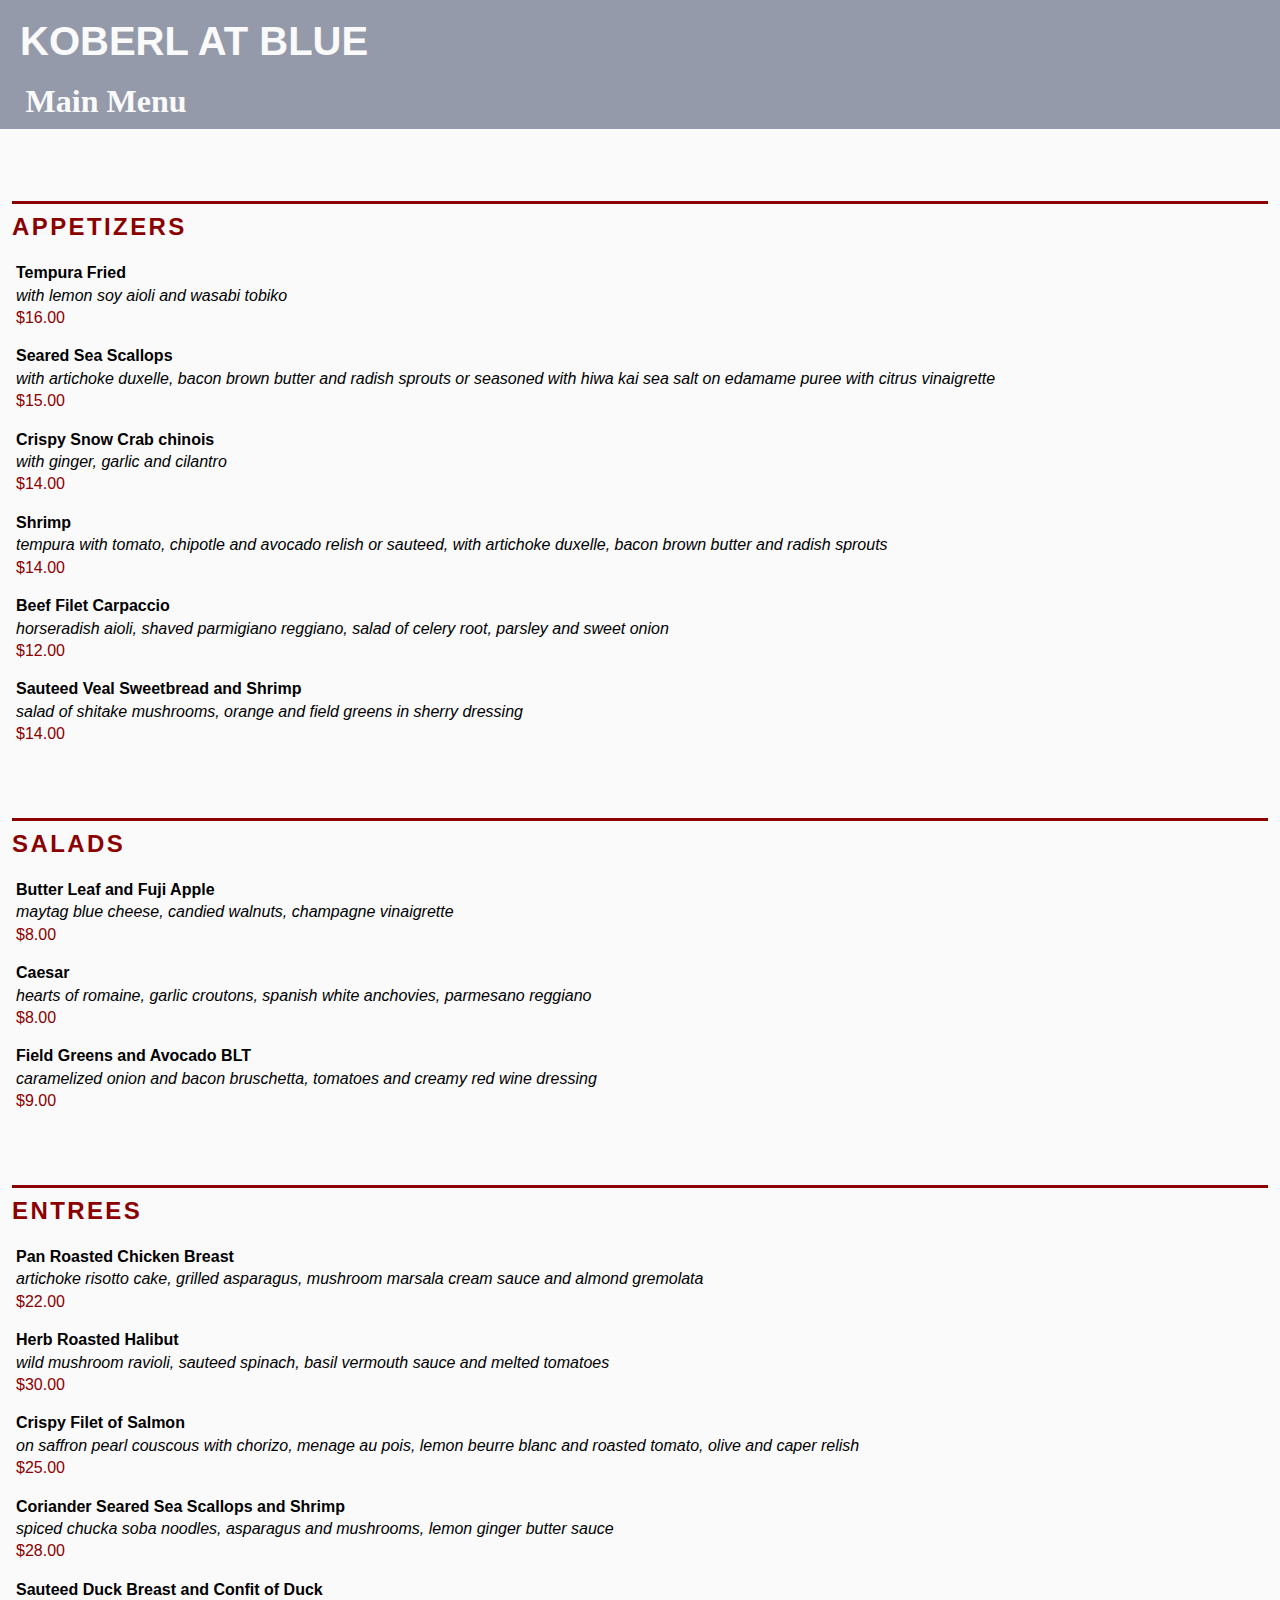
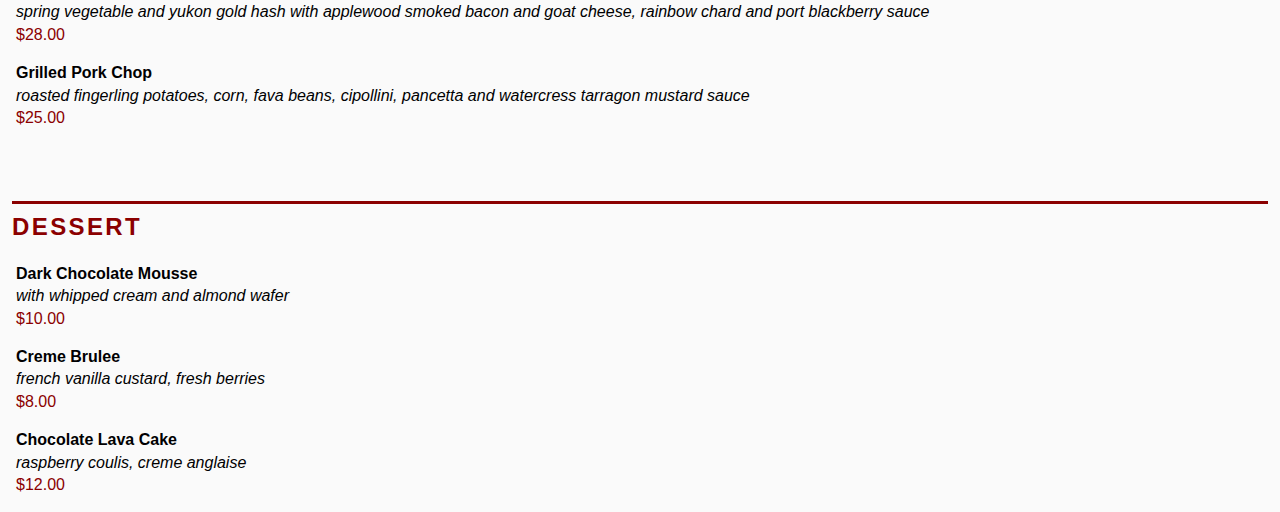
<file: index.html>
<!doctype html>  
<html lang="en">
   <head>
      <meta charset="UTF-8" />
      <meta name="viewport" content="width=device-width, initial-scale=1" />
      <meta http-equiv="Cache-Control" content="no-cache, no-store, must-revalidate" />
      <meta http-equiv="Pragma" content="no-cache" />
      <meta http-equiv="Expires" content="0" />
      <meta name="viewport" content="width=device-width, initial-scale=1.0">
      <link rel="stylesheet" type="text/css" href="style.css">
      <title>GRC 338:Restaurant Menu</title>
   </head>
   <body>
      <h1> Koberl at Blue</h1>
      <h2>Main Menu</h2>
      <h3>Appetizers</h3>
      <ul>
         <li>
            <h4>Tempura Fried</h4>
            <p class="description"> with lemon soy aioli and wasabi tobiko</p>
            <p class="price"> $16.00</p>
         </li>
         <li>
            <h4>Seared Sea Scallops</h4>
            <p class="description"> with artichoke duxelle, bacon brown butter and radish sprouts or seasoned with hiwa kai sea salt on edamame puree with citrus vinaigrette</p>
            <p class="price"> $15.00</p>
         </li>
         <li>
            <h4>Crispy Snow Crab chinois</h4>
            <p class="description"> with ginger, garlic and cilantro</p>
            <p class="price"> $14.00</p>
         </li>
         <li>
            <h4>Shrimp</h4>
            <p class="description"> tempura with tomato, chipotle and avocado relish or sauteed, with artichoke duxelle, bacon brown butter and radish sprouts</p>
            <p class="price"> $14.00</p>
         </li>
         <li>
            <h4>Beef Filet Carpaccio</h4>
            <p class="description"> horseradish aioli, shaved parmigiano reggiano, salad of celery root, parsley and sweet onion</p>
            <p class="price"> $12.00</p>
         </li>
         <li>
            <h4>Sauteed Veal Sweetbread and Shrimp</h4>
            <p class="description"> salad of shitake mushrooms, orange and field greens in sherry dressing</p>
            <p class="price"> $14.00</p>
         </li>
      </ul>
      <h3>Salads</h3>
      <ul>
         <li>
            <h4>Butter Leaf and Fuji Apple</h4>
            <p class="description"> maytag blue cheese, candied walnuts, champagne vinaigrette</p>
            <p class="price"> $8.00</p>
         </li>
         <li>
            <h4>Caesar</h4>
            <p class="description"> hearts of romaine, garlic croutons, spanish white anchovies, parmesano reggiano</p>
            <p class="price"> $8.00</p>
         </li>
         <li>
            <h4>Field Greens and Avocado BLT</h4>
            <p class="description"> caramelized onion and bacon bruschetta, tomatoes and creamy red wine dressing</p>
            <p class="price"> $9.00</p>
         </li>
      </ul>
      <h3>Entrees</h3>
      <ul>
         <li>
            <h4>Pan Roasted Chicken Breast</h4>
            <p class="description"> artichoke risotto cake, grilled asparagus, mushroom marsala cream sauce and almond gremolata</p>
            <p class="price"> $22.00</p>
         </li>
         <li>
            <h4>Herb Roasted Halibut</h4>
            <p class="description"> wild mushroom ravioli, sauteed spinach, basil vermouth sauce and melted tomatoes</p>
            <p class="price"> $30.00</p>
         </li>
         <li>
            <h4>Crispy Filet of Salmon</h4>
            <p class="description"> on saffron pearl couscous with chorizo, menage au pois, lemon beurre blanc and roasted tomato, olive and caper relish</p>
            <p class="price"> $25.00</p>
         </li>
         <li>
            <h4>Coriander Seared Sea Scallops and Shrimp</h4>
            <p class="description"> spiced chucka soba noodles, asparagus and mushrooms, lemon ginger butter sauce</p>
            <p class="price"> $28.00</p>
         </li>
         <li>
            <h4>Sauteed Duck Breast and Confit of Duck</h4>
            <p class="description"> spring vegetable and yukon gold hash with applewood smoked bacon and goat cheese, rainbow chard and port blackberry sauce </p>
            <p class="price"> $28.00</p>
         </li>
         <li>
            <h4>Grilled Pork Chop</h4>
            <p class="description"> roasted fingerling potatoes, corn, fava beans, cipollini, pancetta and watercress tarragon mustard sauce</p>
            <p class="price"> $25.00</p>
         </li>
      </ul>
      <h3>dessert</h3>
      <ul>
         <li>
            <h4>Dark Chocolate Mousse</h4>
            <p class="description"> with whipped cream and almond wafer</p>
            <p class="price"> $10.00</p>
         </li>
         <li>
            <h4>Creme Brulee</h4>
            <p class="description"> french vanilla custard, fresh berries</p>
            <p class="price"> $8.00</p>
         </li>
         <li>
            <h4>Chocolate Lava Cake</h4>
            <p class="description"> raspberry coulis, creme anglaise</p>
            <p class="price"> $12.00</p>
         </li>
      </ul>
   </body>
</html>
</file>
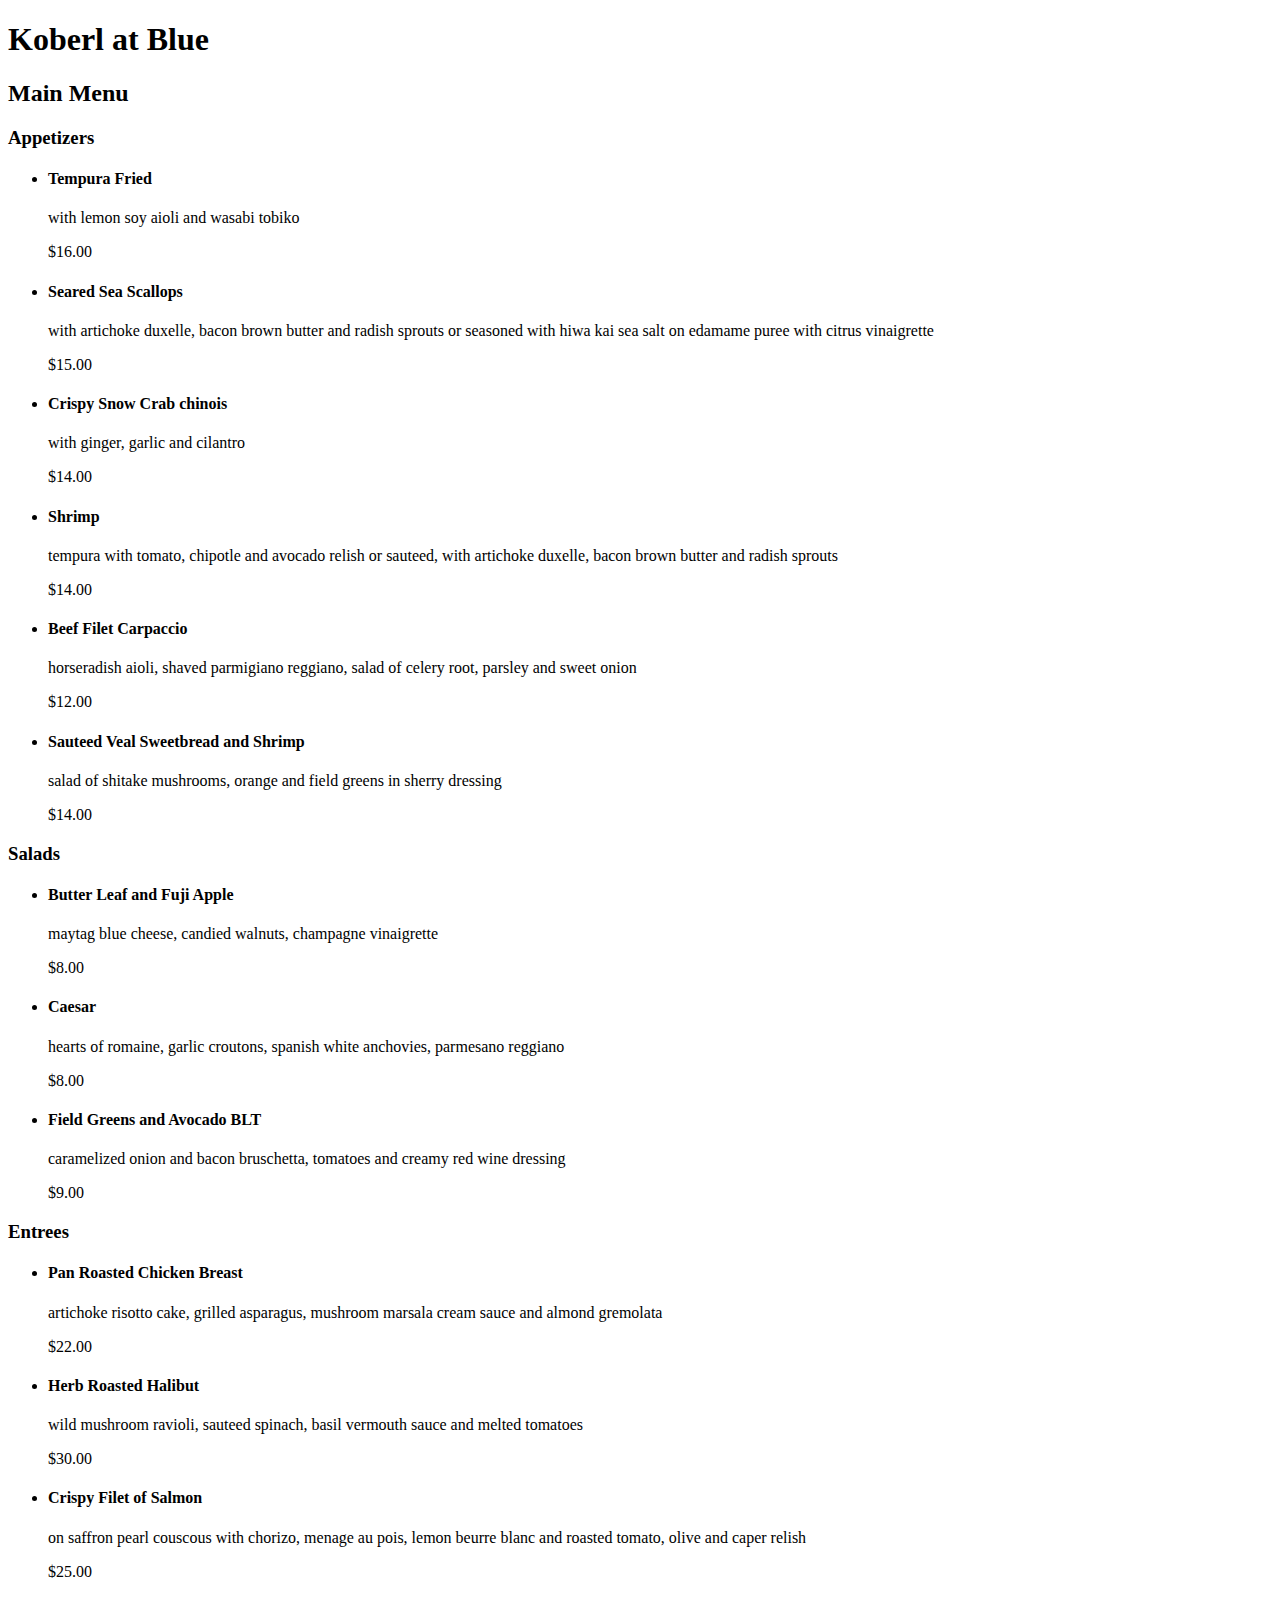
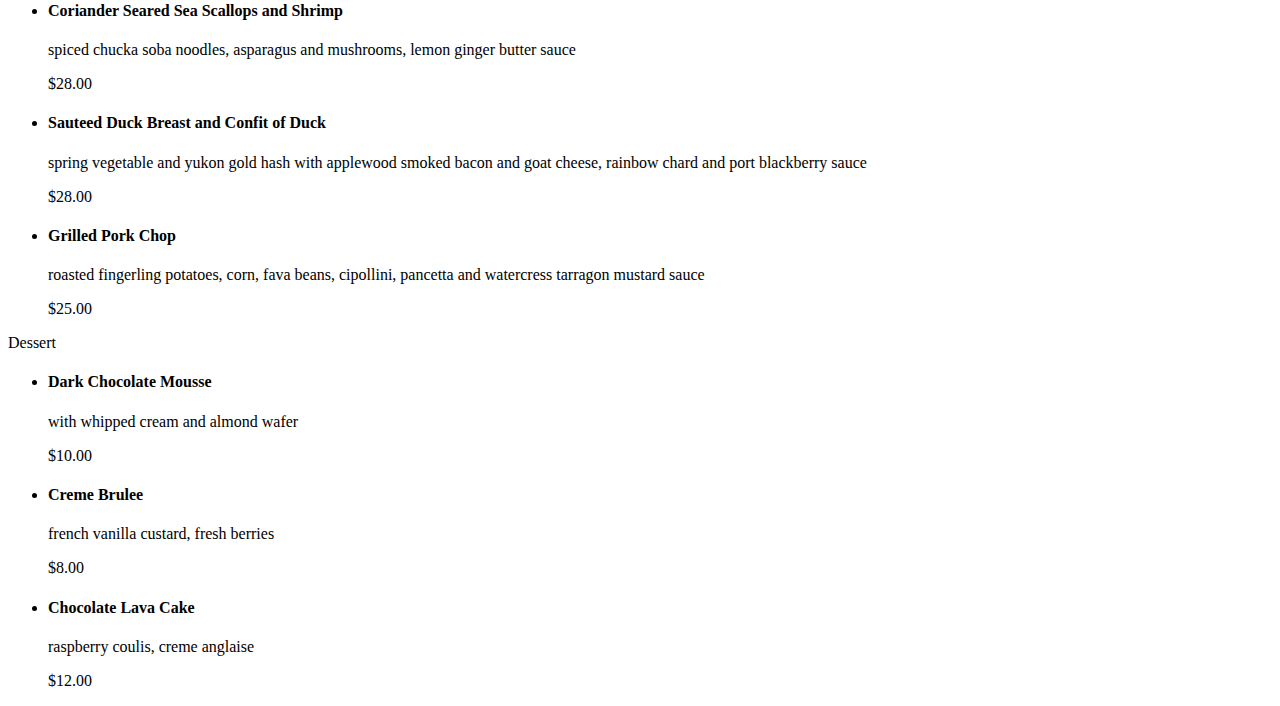
<file: grc338/restaurantmenu/index.html>
<!doctype html>  
<html lang="en">
   <head>
      <meta charset="UTF-8" />
      <meta name="viewport" content="width=device-width, initial-scale=1" />
      <meta http-equiv="Cache-Control" content="no-cache, no-store, must-revalidate" />
      <meta http-equiv="Pragma" content="no-cache" />
      <meta http-equiv="Expires" content="0" />
      <title>GRC 338:Restaurant Menu</title>
   </head>
   <body>
      <h1> Koberl at Blue</h1>
      <h2>Main Menu</h2>
      <h3>Appetizers</h3>
      <ul>
         <li>
            <h4>Tempura Fried</h4>
            <p>with lemon soy aioli and wasabi tobiko</p>
            <p>$16.00</p>
         </li>
         <li>
            <h4>Seared Sea Scallops</h4>
            <p>with artichoke duxelle, bacon brown butter and radish sprouts or seasoned with hiwa kai sea salt on edamame puree with citrus vinaigrette</p>
            <p>$15.00</p>
         </li>
         <li>
            <h4>Crispy Snow Crab chinois</h4>
            <p>with ginger, garlic and cilantro</p>
            <p>$14.00</p>
         </li>
         <li>
            <h4>Shrimp</h4>
            <p>tempura with tomato, chipotle and avocado relish or sauteed, with artichoke duxelle, bacon brown butter and radish sprouts</p>
            <p>$14.00</p>
         </li>
         <li>
            <h4>Beef Filet Carpaccio</h4>
            <p>horseradish aioli, shaved parmigiano reggiano, salad of celery root, parsley and sweet onion</p>
            <p>$12.00</p>
         </li>
         <li>
            <h4>Sauteed Veal Sweetbread and Shrimp</h4>
            <p>salad of shitake mushrooms, orange and field greens in sherry dressing</p>
            <p>$14.00</p>
         </li>
      </ul>
      <h3>Salads</h3>
      <ul>
         <li>
            <h4>Butter Leaf and Fuji Apple</h4>
            <p>maytag blue cheese, candied walnuts, champagne vinaigrette</p>
            <p>$8.00</p>
         </li>
         <li>
            <h4>Caesar</h4>
            <p>hearts of romaine, garlic croutons, spanish white anchovies, parmesano reggiano</p>
            <p>$8.00</p>
         </li>
         <li>
            <h4>Field Greens and Avocado BLT</h4>
            <p>caramelized onion and bacon bruschetta, tomatoes and creamy red wine dressing</p>
            <p>$9.00</p>
         </li>
      </ul>
      <h3>Entrees</h3>
      <ul>
         <li>
            <h4>Pan Roasted Chicken Breast</h4>
            <p>artichoke risotto cake, grilled asparagus, mushroom marsala cream sauce and almond gremolata</p>
            <p>$22.00</p>
         </li>
         <li>
            <h4>Herb Roasted Halibut</h4>
            <p>wild mushroom ravioli, sauteed spinach, basil vermouth sauce and melted tomatoes</p>
            <p>$30.00</p>
         </li>
         <li>
            <h4>Crispy Filet of Salmon</h4>
            <p>on saffron pearl couscous with chorizo, menage au pois, lemon beurre blanc and roasted tomato, olive and caper relish</p>
            <p>$25.00</p>
         </li>
         <li>
            <h4>Coriander Seared Sea Scallops and Shrimp</h4>
            <p>spiced chucka soba noodles, asparagus and mushrooms, lemon ginger butter sauce
            <p>
            <p>$28.00
            <p>
         </li>
         <li>
            <h4>Sauteed Duck Breast and Confit of Duck</h4>
            <p>spring vegetable and yukon gold hash with applewood smoked bacon and goat cheese, rainbow chard and port blackberry sauce
            <p>
            <p>$28.00
            <p>
         </li>
         <li>
            <h4>Grilled Pork Chop</h4>
            <p>roasted fingerling potatoes, corn, fava beans, cipollini, pancetta and watercress tarragon mustard sauce
            <p>
            <p>$25.00
            <p>
         </li>
      </ul>
      Dessert
      <ul>
         <li>
            <h4>Dark Chocolate Mousse</h4>
            <p>with whipped cream and almond wafer
            <p>
            <p>$10.00
            <p>
         </li>
         <li>
            <h4>Creme Brulee</h4>
            <p>french vanilla custard, fresh berries
            <p>
            <p>$8.00
            <p>
         </li>
         <li>
            <h4>Chocolate Lava Cake</h4>
            <p>raspberry coulis, creme anglaise
            <p>
            <p>$12.00
            <p>
         </li>
      </ul>
   </body>
</html>
</file>
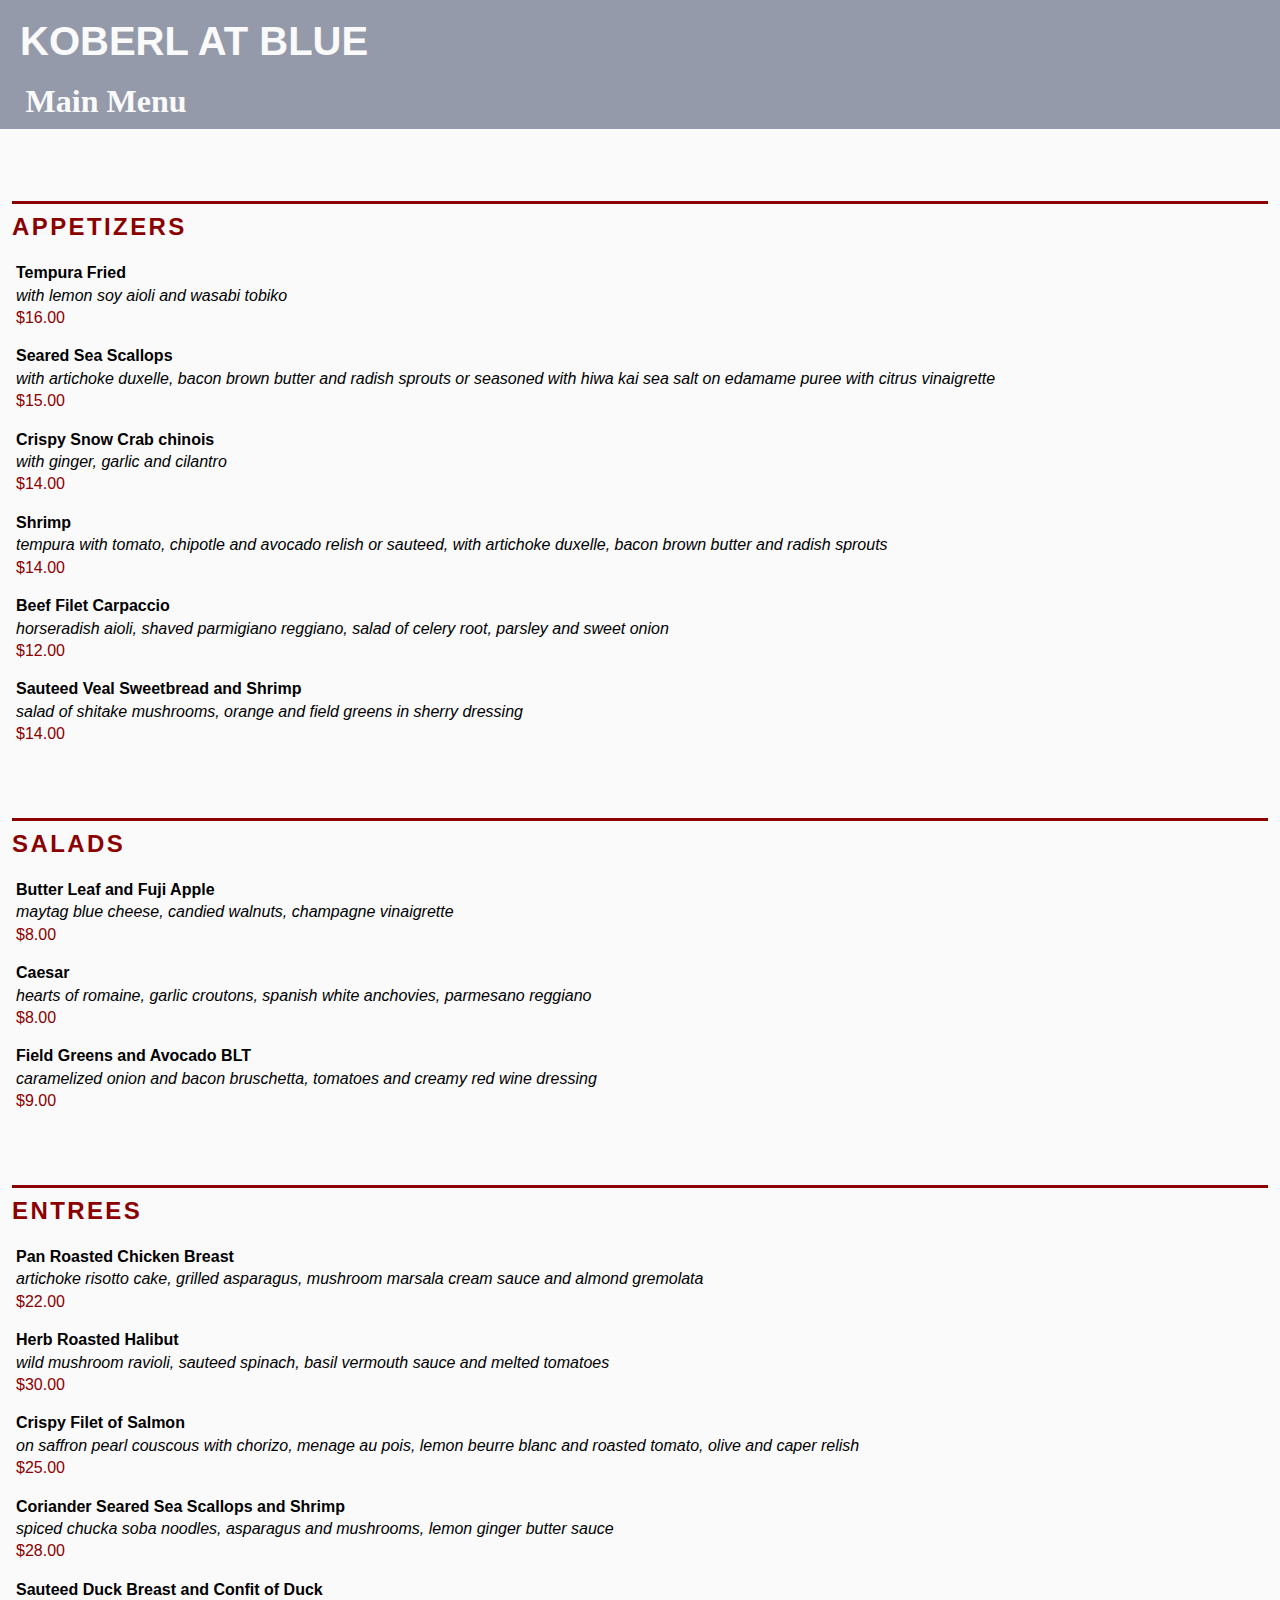
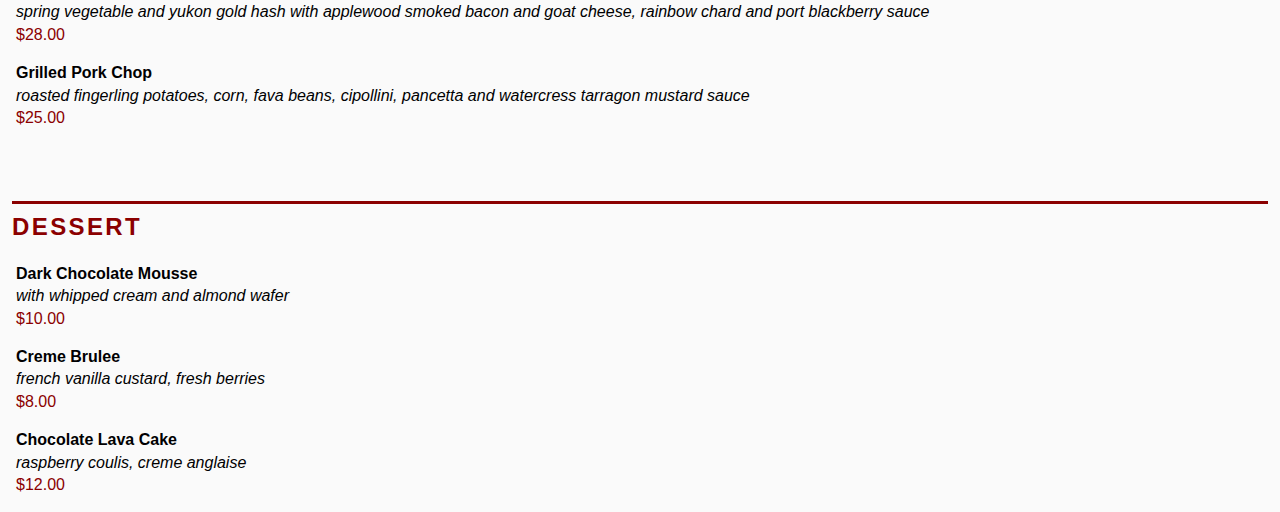
<file: grc338/restaurantmenucss/index.html>
<!doctype html>  
<html lang="en">
   <head>
      <meta charset="UTF-8" />
      <meta name="viewport" content="width=device-width, initial-scale=1" />
      <meta http-equiv="Cache-Control" content="no-cache, no-store, must-revalidate" />
      <meta http-equiv="Pragma" content="no-cache" />
      <meta http-equiv="Expires" content="0" />
      <meta name="viewport" content="width=device-width, initial-scale=1.0">  
      <link rel="stylesheet" type="text/css" href="style.css"> 
      <title>GRC 338:Restaurant Menu</title>
   </head>
   <body>
      <h1> Koberl at Blue</h1>
      <h2>Main Menu</h2>
      <h3>Appetizers</h3>
      <ul>
         <li>
            <h4>Tempura Fried</h4>
            <p class="description"> with lemon soy aioli and wasabi tobiko</p>
            <p class="price"> $16.00</p>
         </li>
         <li>
            <h4>Seared Sea Scallops</h4>
            <p class="description"> with artichoke duxelle, bacon brown butter and radish sprouts or seasoned with hiwa kai sea salt on edamame puree with citrus vinaigrette</p>
            <p class="price"> $15.00</p>
         </li>
         <li>
            <h4>Crispy Snow Crab chinois</h4>
            <p class="description"> with ginger, garlic and cilantro</p>
            <p class="price"> $14.00</p>
         </li>
         <li>
            <h4>Shrimp</h4>
            <p class="description"> tempura with tomato, chipotle and avocado relish or sauteed, with artichoke duxelle, bacon brown butter and radish sprouts</p>
            <p class="price"> $14.00</p>
         </li>
         <li>
            <h4>Beef Filet Carpaccio</h4>
            <p class="description"> horseradish aioli, shaved parmigiano reggiano, salad of celery root, parsley and sweet onion</p>
            <p class="price"> $12.00</p>
         </li>
         <li>
            <h4>Sauteed Veal Sweetbread and Shrimp</h4>
            <p class="description"> salad of shitake mushrooms, orange and field greens in sherry dressing</p>
            <p class="price"> $14.00</p>
         </li>
      </ul>
      <h3>Salads</h3>
      <ul>
         <li>
            <h4>Butter Leaf and Fuji Apple</h4>
            <p class="description"> maytag blue cheese, candied walnuts, champagne vinaigrette</p>
            <p class="price"> $8.00</p>
         </li>
         <li>
            <h4>Caesar</h4>
            <p class="description"> hearts of romaine, garlic croutons, spanish white anchovies, parmesano reggiano</p>
            <p class="price"> $8.00</p>
         </li>
         <li>
            <h4>Field Greens and Avocado BLT</h4>
            <p class="description"> caramelized onion and bacon bruschetta, tomatoes and creamy red wine dressing</p>
            <p class="price"> $9.00</p>
         </li>
      </ul>
      <h3>Entrees</h3>
      <ul>
         <li>
            <h4>Pan Roasted Chicken Breast</h4>
            <p class="description"> artichoke risotto cake, grilled asparagus, mushroom marsala cream sauce and almond gremolata</p>
            <p class="price"> $22.00</p>
         </li>
         <li>
            <h4>Herb Roasted Halibut</h4>
            <p class="description"> wild mushroom ravioli, sauteed spinach, basil vermouth sauce and melted tomatoes</p>
            <p class="price"> $30.00</p>
         </li>
         <li>
            <h4>Crispy Filet of Salmon</h4>
            <p class="description"> on saffron pearl couscous with chorizo, menage au pois, lemon beurre blanc and roasted tomato, olive and caper relish</p>
            <p class="price"> $25.00</p>
         </li>
         <li>
            <h4>Coriander Seared Sea Scallops and Shrimp</h4>
            <p class="description"> spiced chucka soba noodles, asparagus and mushrooms, lemon ginger butter sauce</p>
            <p class="price"> $28.00</p>
         </li>
         <li>
            <h4>Sauteed Duck Breast and Confit of Duck</h4>
            <p class="description"> spring vegetable and yukon gold hash with applewood smoked bacon and goat cheese, rainbow chard and port blackberry sauce </p>
            <p class="price"> $28.00</p>
         </li>
         <li>
            <h4>Grilled Pork Chop</h4>
            <p class="description"> roasted fingerling potatoes, corn, fava beans, cipollini, pancetta and watercress tarragon mustard sauce</p>
            <p class="price"> $25.00</p>
         </li>
      </ul>
      <h3>dessert</h3>
      <ul>
         <li>
            <h4>Dark Chocolate Mousse</h4>
            <p class="description"> with whipped cream and almond wafer</p>
            <p class="price"> $10.00</p>
         </li>
         <li>
            <h4>Creme Brulee</h4>
            <p class="description"> french vanilla custard, fresh berries</p>
            <p class="price"> $8.00</p>
         </li>
         <li>
            <h4>Chocolate Lava Cake</h4>
            <p class="description"> raspberry coulis, creme anglaise</p>
            <p class="price"> $12.00</p>
         </li>
      </ul>
   </body>
</html>
</file>
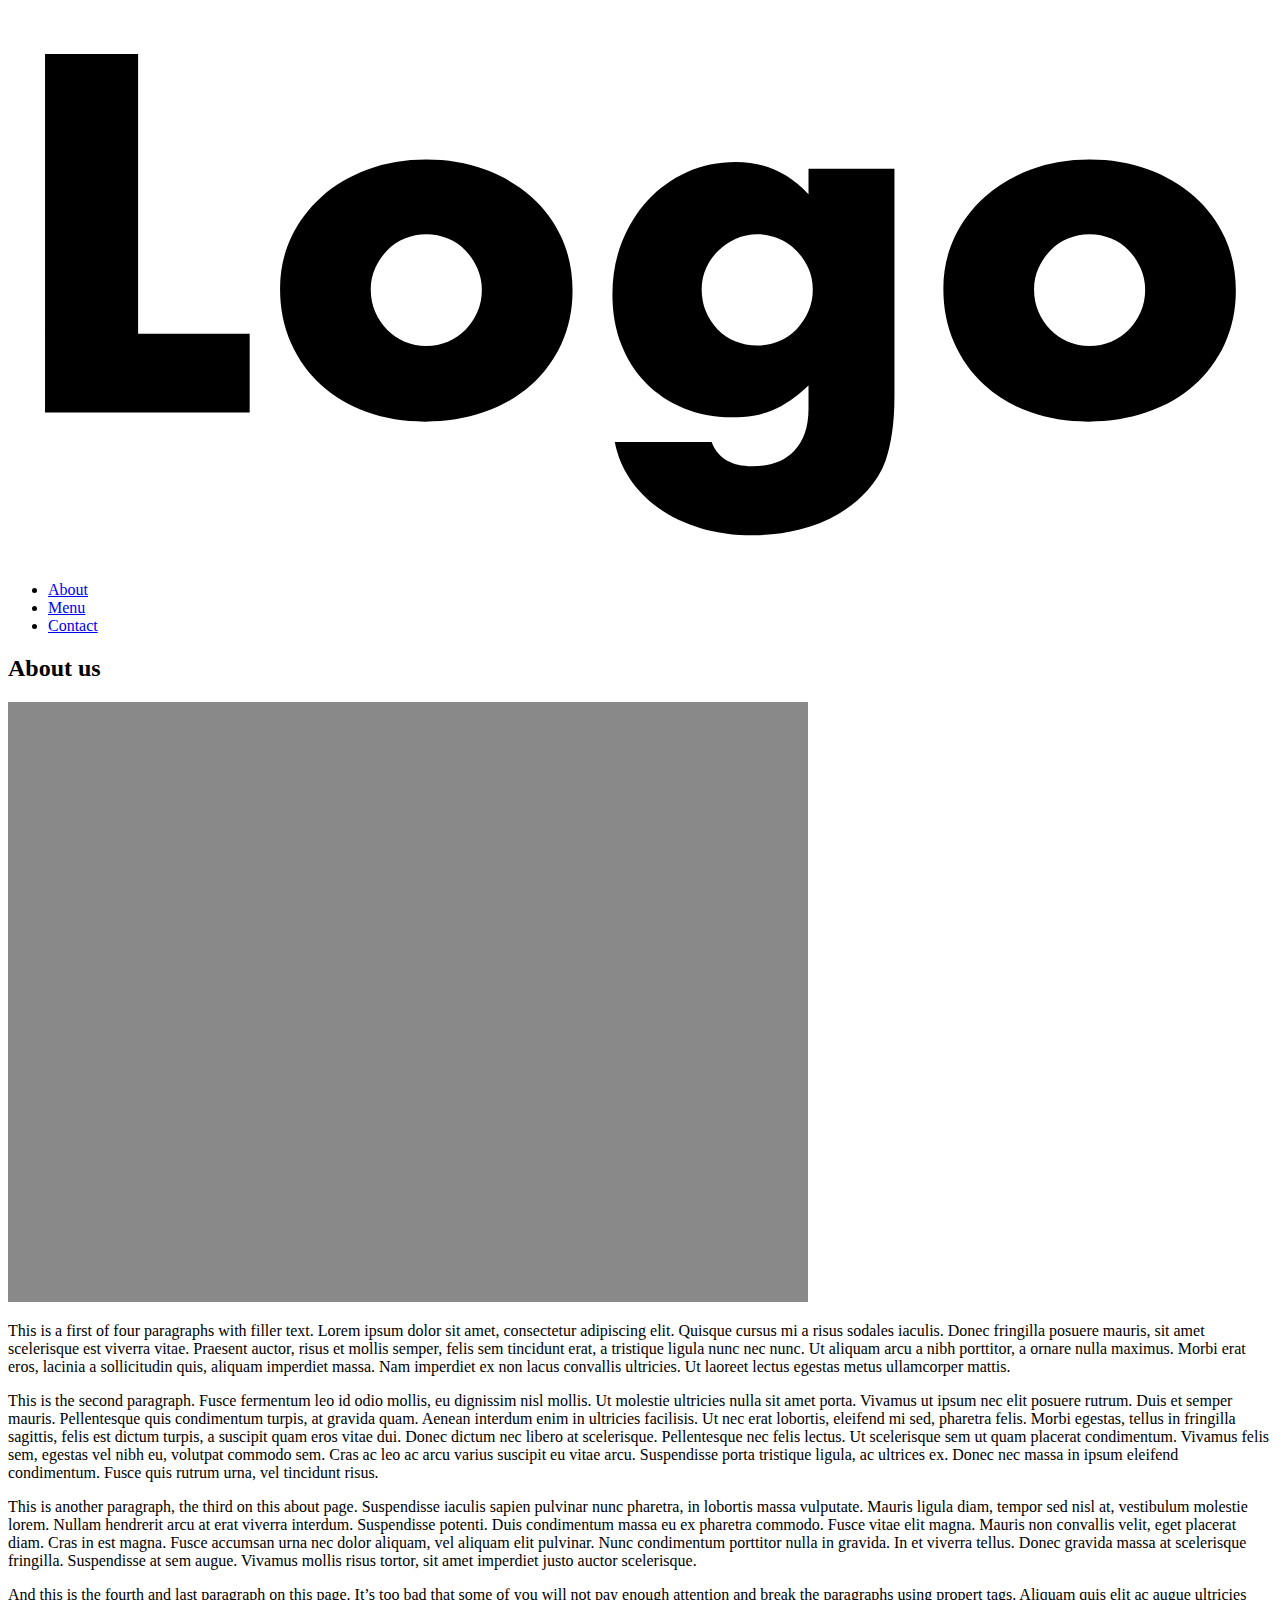
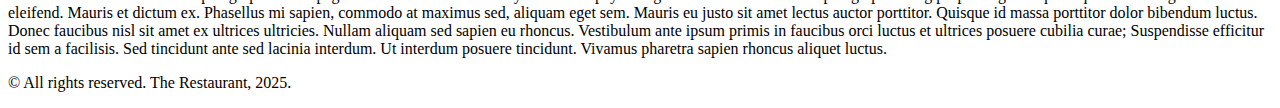
<file: grc338/website-content-hierarchy/about.html>
<!doctype html>  
<html lang="en">
   <head>
      <meta charset="UTF-8">
      <meta name="viewport" content="width=device-width, initial-scale=1">
      <meta http-equiv="Cache-Control" content="no-cache, no-store, must-revalidate" />
      <meta http-equiv="Pragma" content="no-cache" />
      <meta http-equiv="Expires" content="0" />
      <title>Untitled Document</title>
   </head>
   <body>
      <header>
         <h1><a href="index.html"><img src="logo.svg" alt="logo"></a></h1>
         <nav>
            <ul>
               <li><a href="about.html">About</a></li>
               <li><a href="menu.html">Menu</a></li>
               <li><a href="contact.html">Contact</a></li>
            </ul>
         </nav>
      </header>
      <h2>About us </h2>
      <img src="placeholder.jpg" alt="">
      <p>
         This is a first of four paragraphs with filler text. Lorem ipsum dolor sit amet, consectetur adipiscing elit. Quisque cursus mi a risus sodales iaculis. Donec fringilla posuere mauris, sit amet scelerisque est viverra vitae. Praesent auctor, risus et mollis semper, felis sem tincidunt erat, a tristique ligula nunc nec nunc. Ut aliquam arcu a nibh porttitor, a ornare nulla maximus. Morbi erat eros, lacinia a sollicitudin quis, aliquam imperdiet massa. Nam imperdiet ex non lacus convallis ultricies. Ut laoreet lectus egestas metus ullamcorper mattis.
      </p>
      <p>
         This is the second paragraph. Fusce fermentum leo id odio mollis, eu dignissim nisl mollis. Ut molestie ultricies nulla sit amet porta. Vivamus ut ipsum nec elit posuere rutrum. Duis et semper mauris. Pellentesque quis condimentum turpis, at gravida quam. Aenean interdum enim in ultricies facilisis. Ut nec erat lobortis, eleifend mi sed, pharetra felis. Morbi egestas, tellus in fringilla sagittis, felis est dictum turpis, a suscipit quam eros vitae dui. Donec dictum nec libero at scelerisque. Pellentesque nec felis lectus. Ut scelerisque sem ut quam placerat condimentum. Vivamus felis sem, egestas vel nibh eu, volutpat commodo sem. Cras ac leo ac arcu varius suscipit eu vitae arcu. Suspendisse porta tristique ligula, ac ultrices ex. Donec nec massa in ipsum eleifend condimentum. Fusce quis rutrum urna, vel tincidunt risus.
      </p>
      <p>
         This is another paragraph, the third on this about page. Suspendisse iaculis sapien pulvinar nunc pharetra, in lobortis massa vulputate. Mauris ligula diam, tempor sed nisl at, vestibulum molestie lorem. Nullam hendrerit arcu at erat viverra interdum. Suspendisse potenti. Duis condimentum massa eu ex pharetra commodo. Fusce vitae elit magna. Mauris non convallis velit, eget placerat diam. Cras in est magna. Fusce accumsan urna nec dolor aliquam, vel aliquam elit pulvinar. Nunc condimentum porttitor nulla in gravida. In et viverra tellus. Donec gravida massa at scelerisque fringilla. Suspendisse at sem augue. Vivamus mollis risus tortor, sit amet imperdiet justo auctor scelerisque.
      </p>
      <p>
         And this is the fourth and last paragraph on this page. It’s too bad that some of you will not pay enough attention and break the paragraphs using propert tags. Aliquam quis elit ac augue ultricies eleifend. Mauris et dictum ex. Phasellus mi sapien, commodo at maximus sed, aliquam eget sem. Mauris eu justo sit amet lectus auctor porttitor. Quisque id massa porttitor dolor bibendum luctus. Donec faucibus nisl sit amet ex ultrices ultricies. Nullam aliquam sed sapien eu rhoncus. Vestibulum ante ipsum primis in faucibus orci luctus et ultrices posuere cubilia curae; Suspendisse efficitur id sem a facilisis. Sed tincidunt ante sed lacinia interdum. Ut interdum posuere tincidunt. Vivamus pharetra sapien rhoncus aliquet luctus.
      </p>
      <footer>
         <p>© All rights reserved. The Restaurant, 2025.</p>
      </footer>
   </body>
</html>
</file>
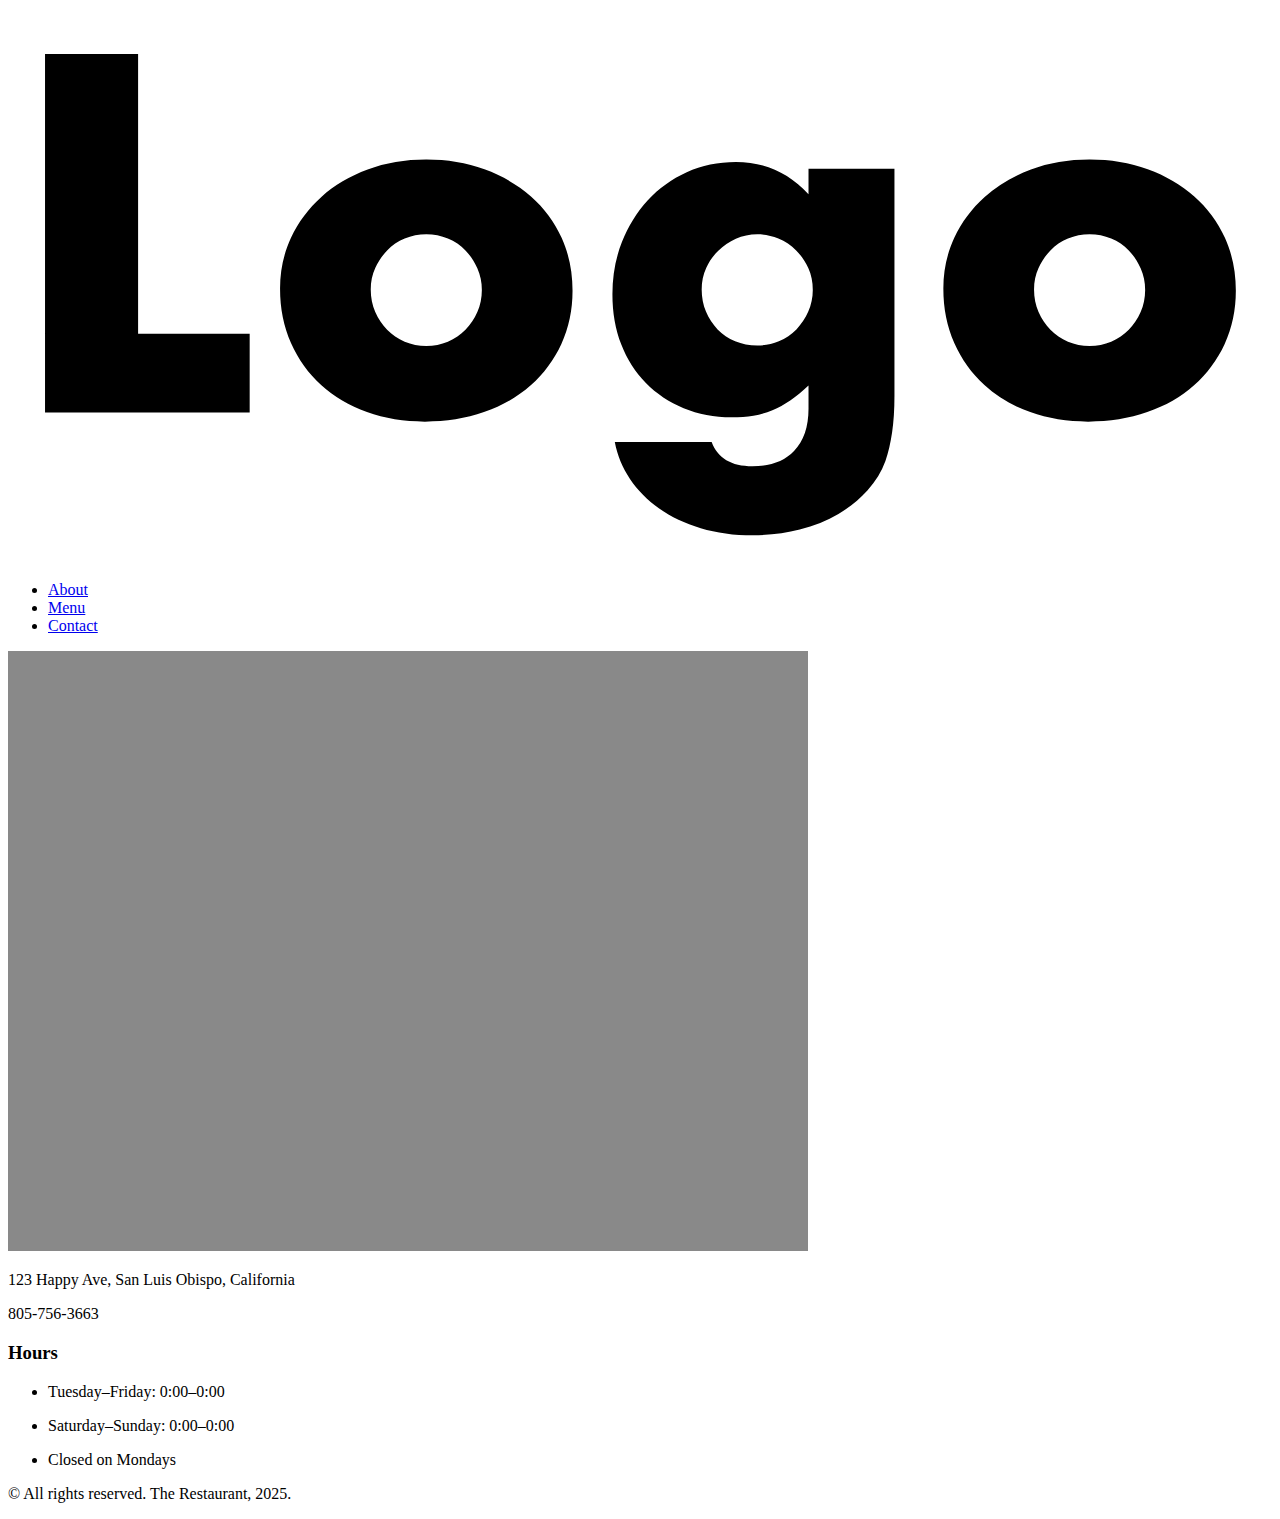
<file: grc338/website-content-hierarchy/contact.html>
<!doctype html>  
<html lang="en">
   <head>
      <meta charset="UTF-8">
      <meta name="viewport" content="width=device-width, initial-scale=1">
      <meta http-equiv="Cache-Control" content="no-cache, no-store, must-revalidate" />
      <meta http-equiv="Pragma" content="no-cache" />
      <meta http-equiv="Expires" content="0" />
      <title>Untitled Document</title>
   </head>
   <body>
      <header>
         <h1><a href="index.html"><img src="logo.svg" alt="logo"></a></h1>
         <nav>
            <ul>
               <li><a href="about.html">About</a></li>
               <li><a href="menu.html">Menu</a></li>
               <li><a href="contact.html">Contact</a></li>
            </ul>
         </nav>
      </header>
      <img src="placeholder.jpg" alt="">
      <p>123 Happy Ave, San Luis Obispo, California</p>
      <p>805-756-3663</p>
      <h3>Hours</h3>
      <ul>
         <li>
            <p>Tuesday–Friday: 0:00–0:00</p>
         </li>
         <li>
            <p>Saturday–Sunday: 0:00–0:00</p>
         </li>
         <li>
            <p>Closed on Mondays</p>
         </li>
      </ul>
      <footer>
         <p>© All rights reserved. The Restaurant, 2025.</p>
      </footer>
   </body>
</html>
</file>
<file: style.css>
-Formatted HTML-
 
/*CSS document*/
html, body, div, applet, object, iframe, h1, h2, h3, h4, h5, h6, p, blockquote, pre, a, abbr, acronym, address, big, cite, code, del, dfn, em, img, ins, kbd, q, s, samp, small, strike, strong, sub, sup, tt, var, b, u, i, center, dl, dt, dd, ol, ul, li, fieldset, form, label, legend, table, caption, tbody, tfoot, thead, tr, th, td, article, aside, canvas, details, embed, figure, figcaption, footer, header, hgroup, menu, nav, output, ruby, section, summary, time, mark, audio, video {margin: 0; padding: 0; border: 0; font-size: 100%; font: inherit;}
img {
width: 100%;
display: block;
}
body {
background-color: rgb(250, 250, 250); /* Not totally white. */
color:rgb(0, 0, 1);  /* Not totally black. */
line-height: 140%; 	/* A little extra leading. */
font-family: sans-serif;
}
h1 {
background-color: rgb(149, 154, 171);
color:rgb(250, 250, 250); /* Same as body background. */
font-size: 2.5em;
padding:.75em .5em .75em; /* You want three values. */
font-weight: bold;
text-transform: uppercase;
}
h2 {
background-color:rgb(149, 154, 171);
color:rgb(250, 250, 250);
font-size: 2em;
padding:.25em .8em .5em;
font-family: serif;
font-weight: bold;
}
h3 {
margin: 3em .5em 1em; /*Three values again. You got the idea.*/
padding-top: .5em;
font-size: 1.5em;
color: rgb(139, 0, 0);
font-weight: bold;
text-transform: uppercase;
letter-spacing: 0.1em; /*Just an extra tracking for bold uppercase letters. Try 0.1em */
border-top: .15em solid rgb(139, 0, 0);
}
h4 {
font-weight: bold;
}
p.description {
font-style:italic;
}
p.price {
color: rgb(139, 0, 0);
}
ul {
margin: 1em .5em 1em;
}
li { 
margin: 1em .5em;
list-style-type:none;
}
</file>
<file: grc338/restaurantmenucss/style.css>
/*CSS document*/
html, body, div, applet, object, iframe, h1, h2, h3, h4, h5, h6, p, blockquote, pre, a, abbr, acronym, address, big, cite, code, del, dfn, em, img, ins, kbd, q, s, samp, small, strike, strong, sub, sup, tt, var, b, u, i, center, dl, dt, dd, ol, ul, li, fieldset, form, label, legend, table, caption, tbody, tfoot, thead, tr, th, td, article, aside, canvas, details, embed, figure, figcaption, footer, header, hgroup, menu, nav, output, ruby, section, summary, time, mark, audio, video {margin: 0; padding: 0; border: 0; font-size: 100%; font: inherit;}
img {
width: 100%;
display: block;
}
body {
background-color: rgb(250, 250, 250); /* Not totally white. */
color:rgb(0, 0, 1);  /* Not totally black. */
line-height: 140%; 	/* A little extra leading. */
font-family: sans-serif;
}
h1 {
background-color: rgb(149, 154, 171);
color:rgb(250, 250, 250); /* Same as body background. */
font-size: 2.5em;
padding:.75em .5em .75em; /* You want three values. */
font-weight: bold;
text-transform: uppercase;
}
h2 {
background-color:rgb(149, 154, 171);
color:rgb(250, 250, 250);
font-size: 2em;
padding:.25em .8em .5em;
font-family: serif;
font-weight: bold;
}
h3 {
margin: 3em .5em 1em; /*Three values again. You got the idea.*/
padding-top: .5em;
font-size: 1.5em;
color: rgb(139, 0, 0);
font-weight: bold;
text-transform: uppercase;
letter-spacing: 0.1em; /*Just an extra tracking for bold uppercase letters. Try 0.1em */
border-top: .15em solid rgb(139, 0, 0);
}
h4 {
font-weight: bold;
}
p.description {
font-style:italic;
}
p.price {
color: rgb(139, 0, 0);
}
ul {
margin: 1em .5em 1em;
}
li { 
margin: 1em .5em;
list-style-type:none;
}
</file>
